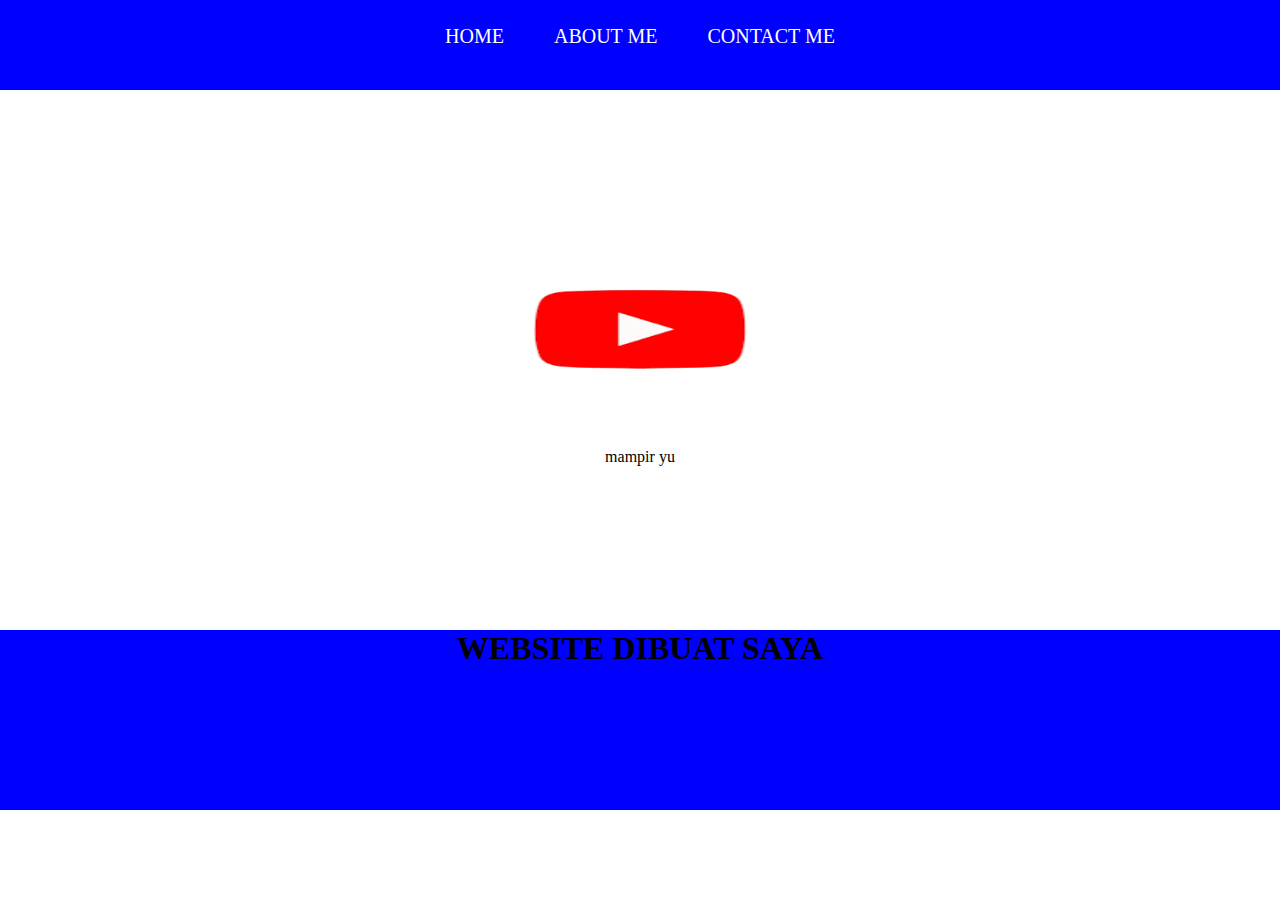
<file: index.html>
<html>
    <head>
        <title>WEB RAFI</title>
        <link rel="stylesheet" href="style.css" />
    </head>
    <body>
        <div class="container"></div>
        <!-- NAVIGATION BAR -->
        <div class="container-navbar">
            <ul class="ul-navbar">
                <li class="li-navbar">
                    <a href="#" class="a-navbar">HOME</a>
                </li>
                <li class="li-navbar">
                    <a href="about.html" class="a-navbar">ABOUT ME</a>
                </li>
                <li class="li-navbar">
                    <a href="contact.html" class="a-navbar">CONTACT ME</a>
                </li>
            </ul>
        </div>
        <!-- NAVIGATION BAR SELESAI -->

        <!-- CONTENT 1 -->
        <div class="container-content">
            <a href="https://www.youtube.com" class="a-content">
                <img src="youtube.png" class="img-content" />
                <p>mampir yu</p>
            </a>
        </div>
        <!-- CONTENT 1 END -->

        <!-- FOOTER -->
        <div class="container-footer">
            <h1 class="h1-footer">WEBSITE DIBUAT SAYA</h1>
        </div>
        <!-- FOOTER END -->
    </div>
    </body>
</html>
</file>
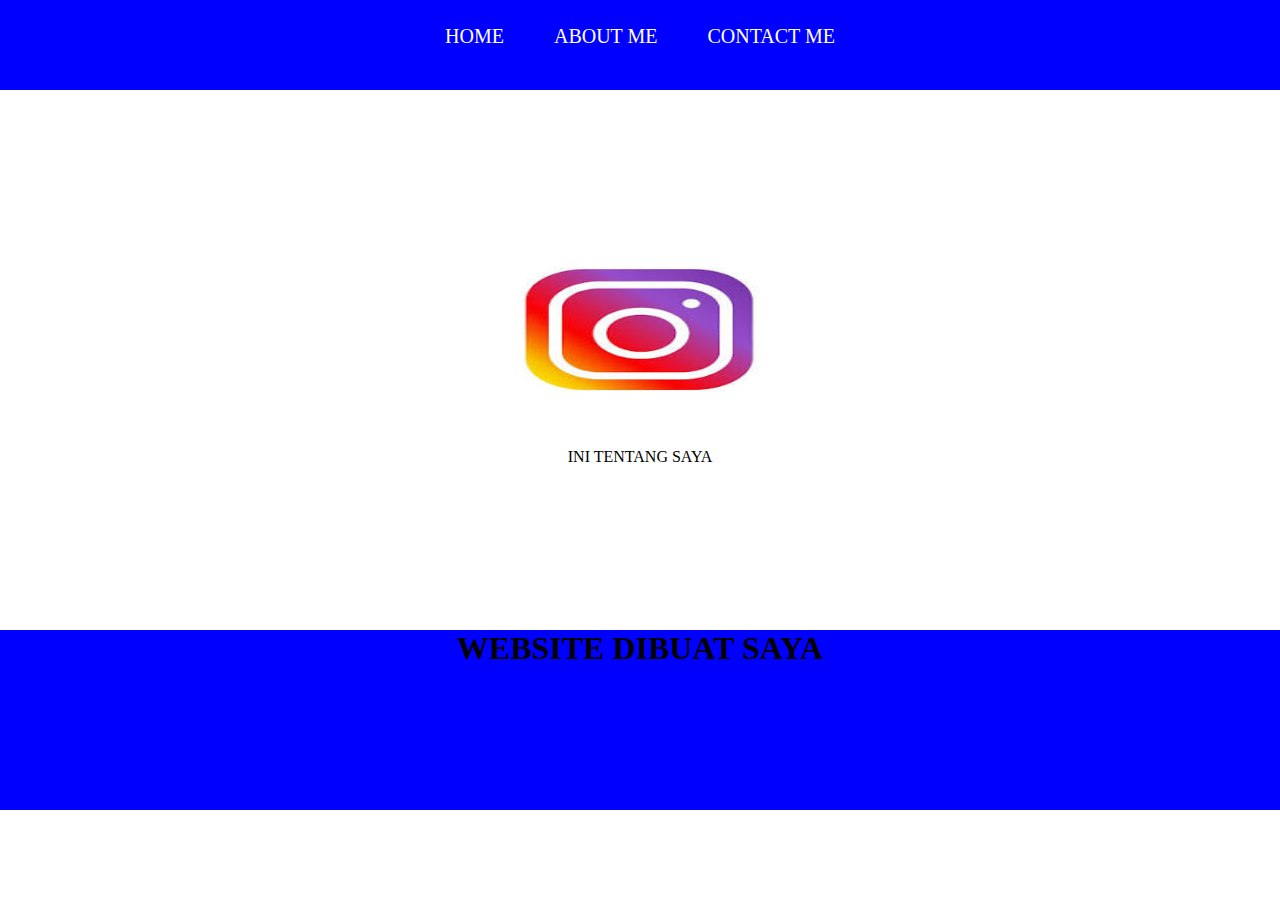
<file: about.html>
<html>
    <head>
        <title>ABOUT RAFI</title>
        <link rel="stylesheet" href="style.css" />
    </head>
    <body>
        <div class="container"></div>
        <!-- NAVIGATION BAR -->
        <div class="container-navbar">
            <ul class="ul-navbar">
                <li class="li-navbar">
                    <a href="index.html" class="a-navbar">HOME</a>
                </li>
                <li class="li-navbar">
                    <a href="about.html" class="a-navbar">ABOUT ME</a>
                </li>
                <li class="li-navbar">
                    <a href="contact.html" class="a-navbar">CONTACT ME</a>
                </li>
            </ul>
        </div>
        <!-- NAVIGATION BAR SELESAI -->

        <!-- CONTENT 1 -->
        <div class="container-content">
            <a href="https://www.instagram.com/rafidarmawan13/" class="a-content">
                <img src="instagram logo.png" class="img-content" />
                <p>INI TENTANG SAYA</p> 
            </a>
        </div>
        <!-- CONTENT 1 END -->

        <!-- FOOTER -->
        <div class="container-footer">
            <h1 class="h1-footer">WEBSITE DIBUAT SAYA</h1>
        </div>
        <!-- FOOTER END -->
    </div>
    </body>
</html>
</file>
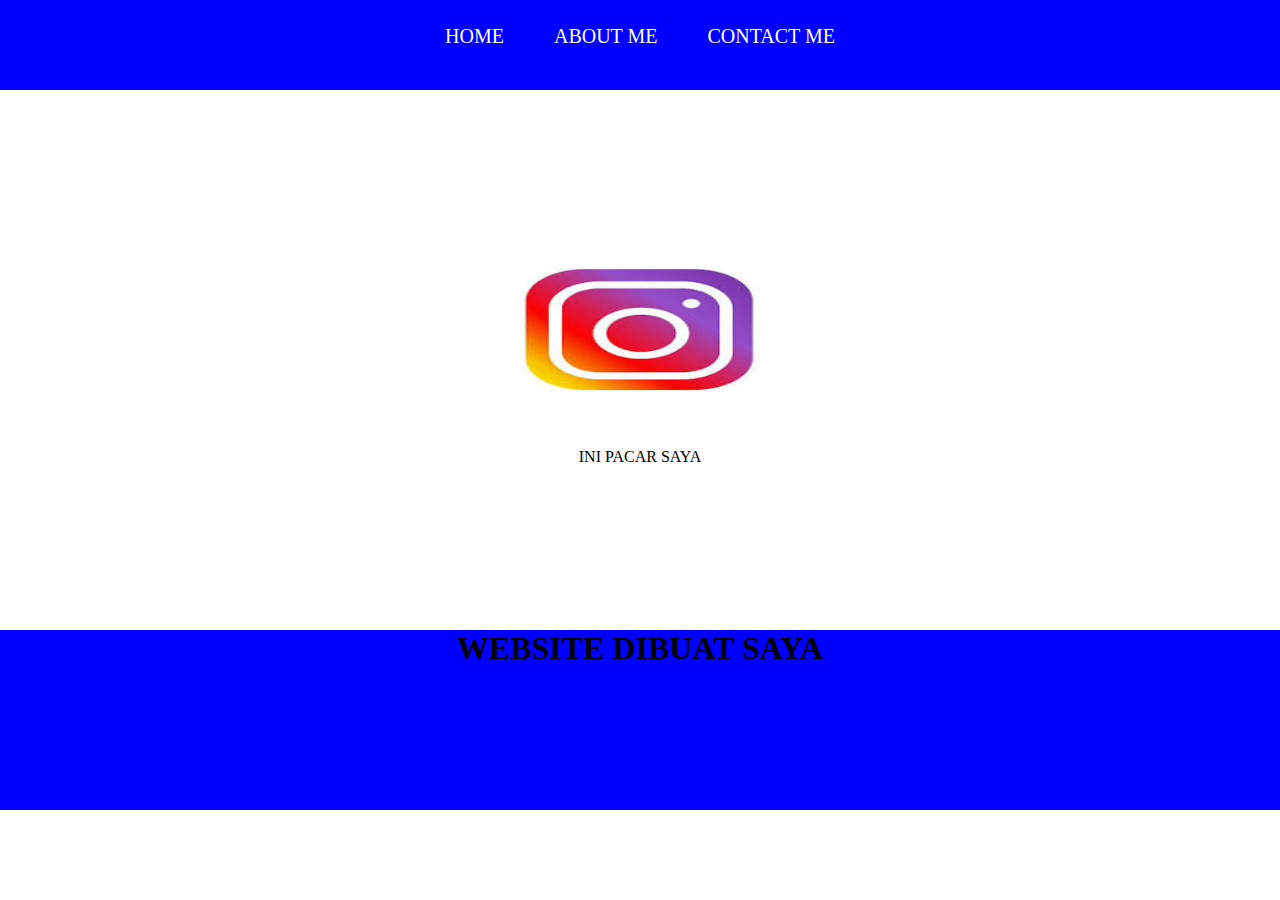
<file: contact.html>
<html>
    <head>
        <title>CONTACT RAFI</title>
        <link rel="stylesheet" href="style.css" />
    </head>
    <body>
        <div class="container"></div>
        <!-- NAVIGATION BAR -->
        <div class="container-navbar">
            <ul class="ul-navbar">
                <li class="li-navbar">
                    <a href="index.html" class="a-navbar">HOME</a>
                </li>
                <li class="li-navbar">
                    <a href="about.html" class="a-navbar">ABOUT ME</a>
                </li>
                <li class="li-navbar">
                    <a href="contact.html" class="a-navbar">CONTACT ME</a>
                </li>
            </ul>
        </div>
        <!-- NAVIGATION BAR SELESAI -->

        <!-- CONTENT 1 -->
        <div class="container-content">
            <a href="https://www.instagram.com/agishaniaaa/" class="a-content">
                <img src="instagram logo.png" class="img-content" />
                <p>INI PACAR SAYA</p> 
            </a>
        </div>
        <!-- CONTENT 1 END -->

        <!-- FOOTER -->
        <div class="container-footer">
            <h1 class="h1-footer">WEBSITE DIBUAT SAYA</h1>
        </div>
        <!-- FOOTER END -->
    </div>
    </body>
</html>
</file>
<file: style.css>
*,
html {
    margin: 0;
    padding: 0;
}

.container {
}
.container-navbar{
    background-color: blue;
    width: 100%;
    height: 10vh;
}

.ul-navbar{
    display: flex;
    justify-content: center;
    align-items: center;
}

.li-navbar{
    list-style-type: none;
    padding: 20px;
    margin: 5px;
    color: white;
    font-size: 20px;
}

.li-navbar:hover {
    background-color: tomato;
    transition: .2s ease-in-out;
    border-radius: 8px;


}

.a-navbar {
    color: white;
    text-decoration: none;
    

}

.container-content{
    background-color: white;
    display: flex;
    justify-content: center;
    align-items: center;
    height: 60vh;
}

.img-content{
    width: 50%;
    height: 50%;
}

.a-content {
    background-color: white;
    color: black;
    text-decoration: none;
    width: 600px;
    height: 300px;
    display: flex;
    flex-direction: column;
    justify-content: space-evenly;
    align-items: center;
    border-radius: 80px;
}
.container-footer{
    background-color: blue;
    display: flex;
    justify-content: center;
    align-items: center;
}

.h1-footer{
    height: 20vh;
}
</file>
